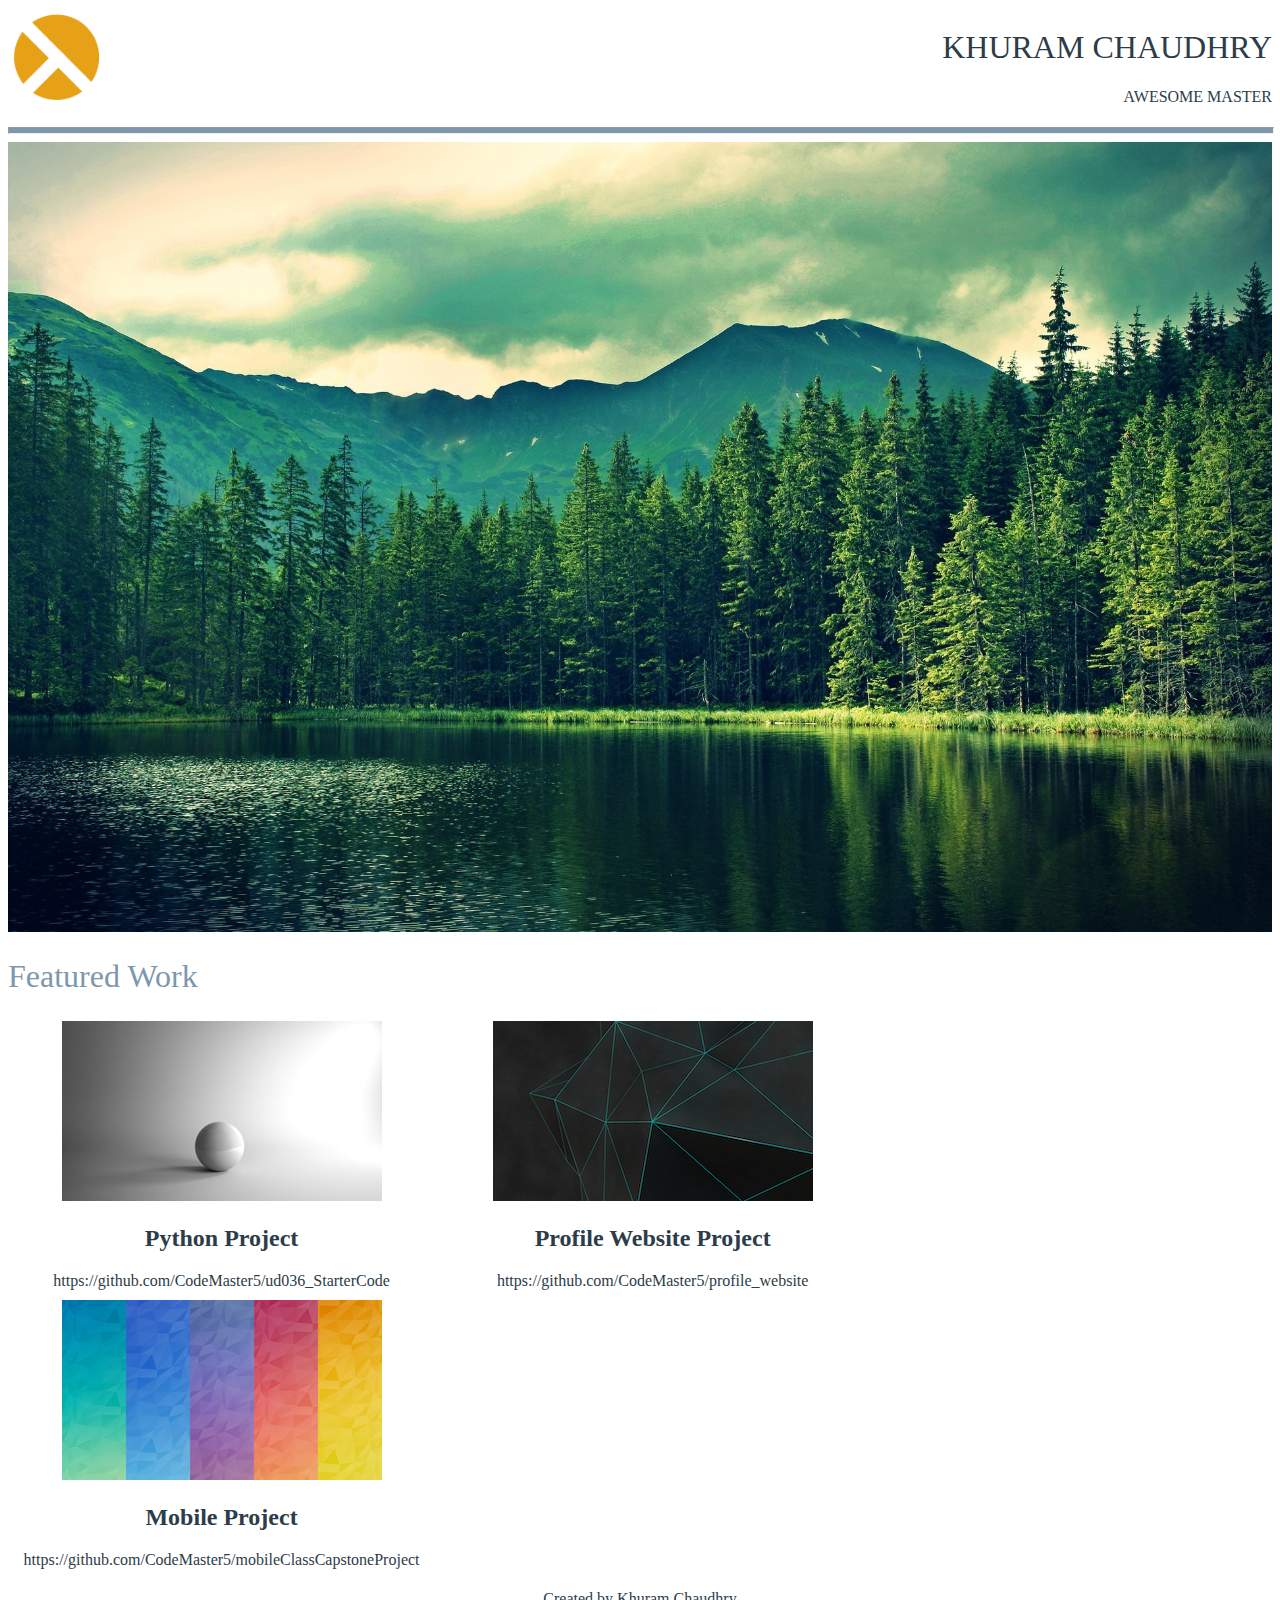
<file: img/Profile Website.htm>
<!DOCTYPE html>
<!-- saved from url=(0088)file:///Users/khuramchaudhry/Desktop/full_stack_projects/profile_website/html/index.html -->
<html lang="en-US"><head><meta http-equiv="Content-Type" content="text/html; charset=UTF-8">
		
		<meta name="viewport" content="width=device-width, initial-scale=1.0">
		<link href="./Profile Website_files/style.css" rel="stylesheet">
		<title>Profile Website</title>
	</head>
	<body>
		<header>
			<img id="logo" src="./Profile Website_files/logo_image.png" alt="logo image">
			<div id="heading_text">
				<h1>khuram chaudhry</h1>
				<h4>awesome master</h4>
			</div>
		</header>
		<hr id="divider">
		<main>
			<img id="main_image" src="./Profile Website_files/wp1853050.jpg" alt="main image">
			<h1 id="feature_text">Featured Work</h1>
			<section id="works">
				<div class="work">
					<img src="./Profile Website_files/python_project_image.jpg" alt="image for work 1">
					<h2>Python Project</h2>
					<a href="https://github.com/CodeMaster5/ud036_StarterCode">https://github.com/CodeMaster5/ud036_StarterCode</a>
				</div>
				<div class="work">
					<img src="./Profile Website_files/website_project_image.png" alt="image for work 2">
					<h2>Profile Website Project</h2>
					<a href="https://github.com/CodeMaster5/profile_website">https://github.com/CodeMaster5/profile_website</a>
				</div>
				<div class="work">
					<img src="./Profile Website_files/coming_soon_image.jpg" alt="image for work 3">
					<h2>Mobile Project</h2>
					<a href="https://github.com/CodeMaster5/mobileClassCapstoneProject">https://github.com/CodeMaster5/mobileClassCapstoneProject</a>
				</div>
			</section>
		</main>
		<footer>
			<p id="footer_text">Created by Khuram Chaudhry</p>
		</footer>
	

</body></html>
</file>
<file: img/Profile Website_files/style.css>
header {
    width: 100%;
}

#logo {
    float: left;
    max-height: 100px;
}

@media screen and (max-width: 480px) {
  #logo {
    float: right;
     max-height: 50px;
  }
}

#heading_text {
    float: right;
    text-align: right;
    text-transform: uppercase;
    font-family: Verdana;
    color: #2d3c49;
}

#heading_text h1 {
    font-weight: 100;
}

#heading_text h4 {
    font-weight: 300;
}

#divider {
    width: 100%;
    height: 5px;
    background-color: #7d97ad;
    display: block;
    margin: 0.5em auto;
}

#main_image {
    width: 100%;
}

#feature_text {
    width: 100%;
    text-align: left;
    color: #7d97ad;
    font-family: Verdana;
    font-weight: 300;
}

.work {
    height: auto;
    color: #2d3c49;
    display: inline-block;
    text-align: center;
    flex-flow: row wrap;
    margin: 5px;
}

@media screen and (max-width: 719px) {
  .work {
     width: 100%;
  }
}

@media screen and (min-width: 720px) and (max-width: 1079px) {
  .work {
    width: 45%;
  }
}

@media screen and (min-width: 1080px) {
  .work {
    width: 33%;
  }

}

.work a:link {
    text-decoration: none;
    color: #2d3c49;
}

#footer_text {
    width: 100%;
    text-align: center;
    color: #2d3c49;
}
</file>
